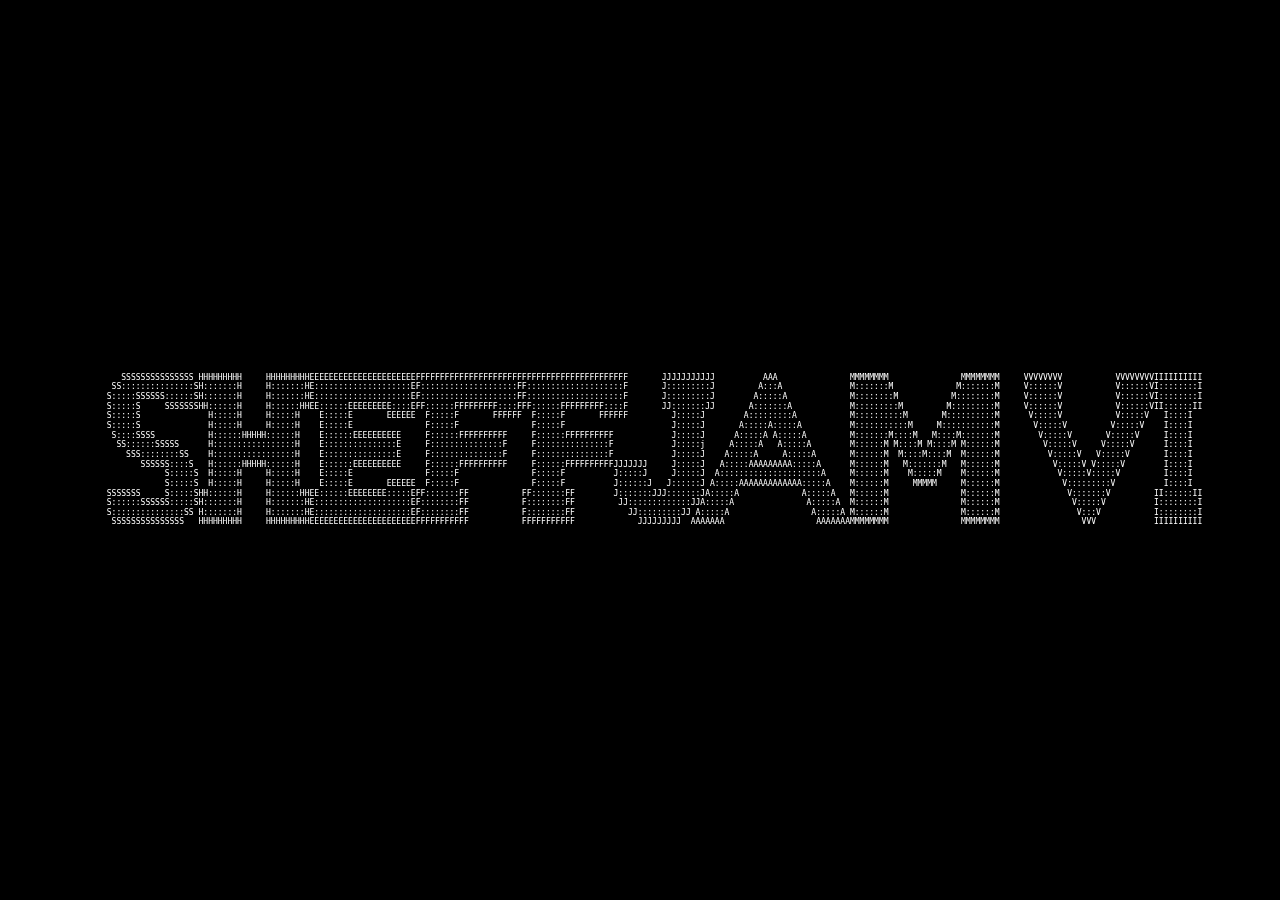
<file: index.html>
<!doctype html>
<html>
	<head>
		<meta charset="utf-8">
		<meta name="viewport" content="width=device-width, initial-scale=1.0, maximum-scale=1.0, user-scalable=no">

		<title>reveal.js</title>

		<link rel="stylesheet" href="css/reset.css">
		<link rel="stylesheet" href="css/reveal.css">
		<link rel="stylesheet" href="css/theme/black.css">

		<!-- Theme used for syntax highlighting of code -->
		<link rel="stylesheet" href="lib/css/monokai.css">

		<!-- Printing and PDF exports -->
		<script>
			var link = document.createElement( 'link' );
			link.rel = 'stylesheet';
			link.type = 'text/css';
			link.href = window.location.search.match( /print-pdf/gi ) ? 'css/print/pdf.css' : 'css/print/paper.css';
			document.getElementsByTagName( 'head' )[0].appendChild( link );
		</script>
	</head>
	<body>
		<div class="reveal">
			<div class="slides">
				<section data-background-iframe="./stars.html">
				<p>
				<pre>
   SSSSSSSSSSSSSSS HHHHHHHHH     HHHHHHHHHEEEEEEEEEEEEEEEEEEEEEEFFFFFFFFFFFFFFFFFFFFFFFFFFFFFFFFFFFFFFFFFFFF       JJJJJJJJJJJ          AAA               MMMMMMMM               MMMMMMMM     VVVVVVVV           VVVVVVVVIIIIIIIIII
 SS:::::::::::::::SH:::::::H     H:::::::HE::::::::::::::::::::EF::::::::::::::::::::FF::::::::::::::::::::F       J:::::::::J         A:::A              M:::::::M             M:::::::M     V::::::V           V::::::VI::::::::I
S:::::SSSSSS::::::SH:::::::H     H:::::::HE::::::::::::::::::::EF::::::::::::::::::::FF::::::::::::::::::::F       J:::::::::J        A:::::A             M::::::::M           M::::::::M     V::::::V           V::::::VI::::::::I
S:::::S     SSSSSSSHH::::::H     H::::::HHEE::::::EEEEEEEEE::::EFF::::::FFFFFFFFF::::FFF::::::FFFFFFFFF::::F       JJ:::::::JJ       A:::::::A            M:::::::::M         M:::::::::M     V::::::V           V::::::VII::::::II
S:::::S              H:::::H     H:::::H    E:::::E       EEEEEE  F:::::F       FFFFFF  F:::::F       FFFFFF         J:::::J        A:::::::::A           M::::::::::M       M::::::::::M      V:::::V           V:::::V   I::::I  
S:::::S              H:::::H     H:::::H    E:::::E               F:::::F               F:::::F                      J:::::J       A:::::A:::::A          M:::::::::::M     M:::::::::::M       V:::::V         V:::::V    I::::I  
 S::::SSSS           H::::::HHHHH::::::H    E::::::EEEEEEEEEE     F::::::FFFFFFFFFF     F::::::FFFFFFFFFF            J:::::J      A:::::A A:::::A         M:::::::M::::M   M::::M:::::::M        V:::::V       V:::::V     I::::I  
  SS::::::SSSSS      H:::::::::::::::::H    E:::::::::::::::E     F:::::::::::::::F     F:::::::::::::::F            J:::::j     A:::::A   A:::::A        M::::::M M::::M M::::M M::::::M         V:::::V     V:::::V      I::::I  
    SSS::::::::SS    H:::::::::::::::::H    E:::::::::::::::E     F:::::::::::::::F     F:::::::::::::::F            J:::::J    A:::::A     A:::::A       M::::::M  M::::M::::M  M::::::M          V:::::V   V:::::V       I::::I  
       SSSSSS::::S   H::::::HHHHH::::::H    E::::::EEEEEEEEEE     F::::::FFFFFFFFFF     F::::::FFFFFFFFFFJJJJJJJ     J:::::J   A:::::AAAAAAAAA:::::A      M::::::M   M:::::::M   M::::::M           V:::::V V:::::V        I::::I  
            S:::::S  H:::::H     H:::::H    E:::::E               F:::::F               F:::::F          J:::::J     J:::::J  A:::::::::::::::::::::A     M::::::M    M:::::M    M::::::M            V:::::V:::::V         I::::I  
            S:::::S  H:::::H     H:::::H    E:::::E       EEEEEE  F:::::F               F:::::F          J::::::J   J::::::J A:::::AAAAAAAAAAAAA:::::A    M::::::M     MMMMM     M::::::M             V:::::::::V          I::::I  
SSSSSSS     S:::::SHH::::::H     H::::::HHEE::::::EEEEEEEE:::::EFF:::::::FF           FF:::::::FF        J:::::::JJJ:::::::JA:::::A             A:::::A   M::::::M               M::::::M              V:::::::V         II::::::II
S::::::SSSSSS:::::SH:::::::H     H:::::::HE::::::::::::::::::::EF::::::::FF           F::::::::FF         JJ:::::::::::::JJA:::::A               A:::::A  M::::::M               M::::::M               V:::::V          I::::::::I
S:::::::::::::::SS H:::::::H     H:::::::HE::::::::::::::::::::EF::::::::FF           F::::::::FF           JJ:::::::::JJ A:::::A                 A:::::A M::::::M               M::::::M                V:::V           I::::::::I
 SSSSSSSSSSSSSSS   HHHHHHHHH     HHHHHHHHHEEEEEEEEEEEEEEEEEEEEEEFFFFFFFFFFF           FFFFFFFFFFF             JJJJJJJJJ  AAAAAAA                   AAAAAAAMMMMMMMM               MMMMMMMM                 VVV            IIIIIIIIII
</pre>
</p>

				</section>
				<section data-background-iframe="./stars.html">
				<p>There's <span id="days"></span> days, <span id="hours"></span> hours, <span id="minutes"></span> minutes and <span id="seconds"></span> remaining.</p>
				</section>
				
			</div>
		</div>

		<script src="js/reveal.js"></script>

		<script>
			// More info about config & dependencies:
			// - https://github.com/hakimel/reveal.js#configuration
			// - https://github.com/hakimel/reveal.js#dependencies
			Reveal.initialize({
				dependencies: [
					{ src: 'plugin/markdown/marked.js' },
					{ src: 'plugin/markdown/markdown.js' },
					{ src: 'plugin/notes/notes.js', async: true },
					{ src: 'plugin/highlight/highlight.js', async: true }
				]
			});
		</script>
	</body>
</html>
</file>
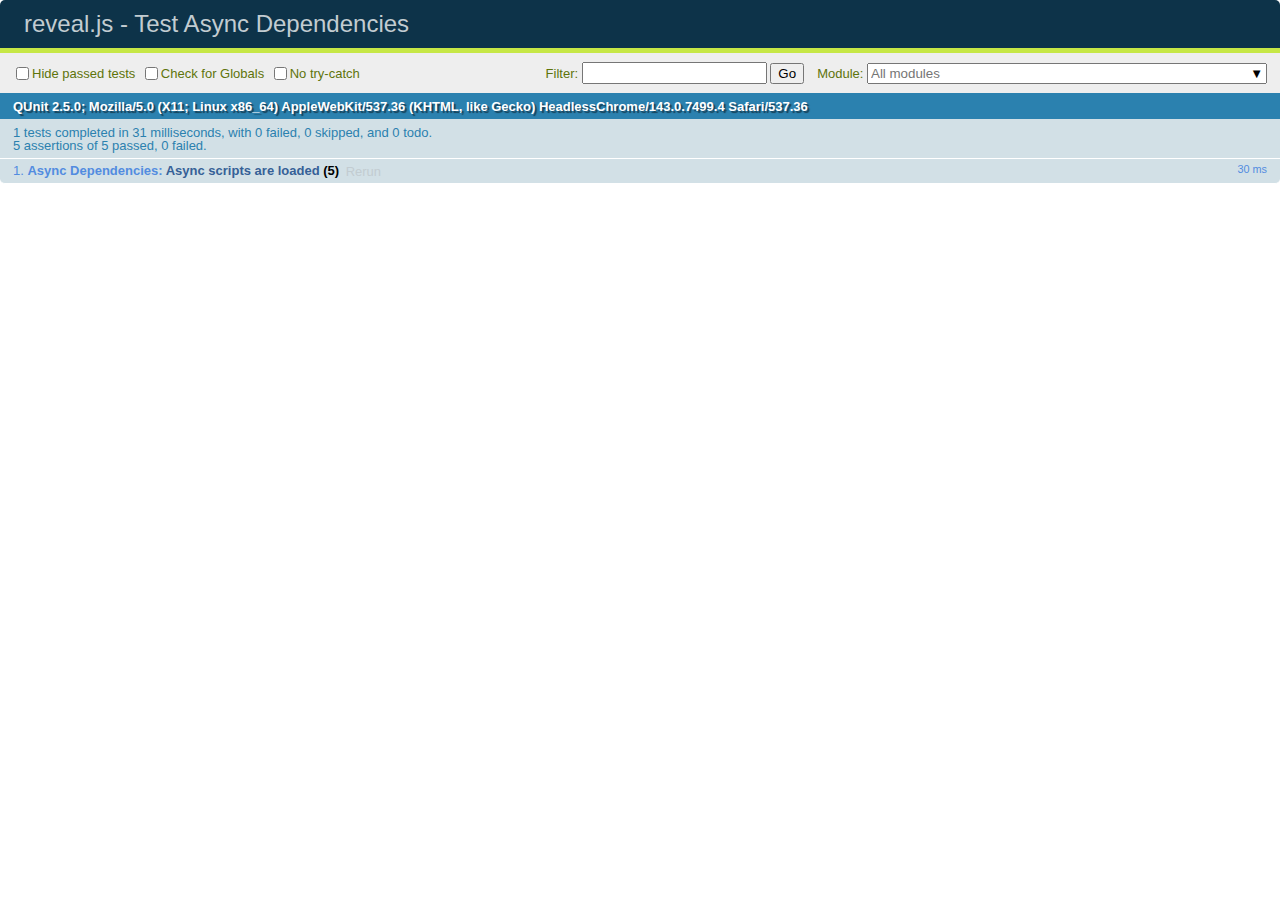
<file: test/test-dependencies-async.html>
<!doctype html>
<html lang="en">

	<head>
		<meta charset="utf-8">

		<title>reveal.js - Test Async Dependencies</title>

		<link rel="stylesheet" href="../css/reveal.css">
		<link rel="stylesheet" href="qunit-2.5.0.css">
	</head>

	<body style="overflow: auto;">

		<div id="qunit"></div>
		<div id="qunit-fixture"></div>

		<div class="reveal" style="display: none;">

			<div class="slides">

				<section>Slide content</section>

			</div>

		</div>

		<script src="../js/reveal.js"></script>
		<script src="qunit-2.5.0.js"></script>

		<script>
			var	externalScriptSequence = '';
			var scriptCount = 0;

			QUnit.config.autostart = false;
			QUnit.module( 'Async Dependencies' );

			QUnit.test( 'Async scripts are loaded', function( assert ) {
				assert.expect( 5 );
				var done = assert.async( 5 );

				function callback( event ) {
					if( externalScriptSequence.length === 1 ) {
						assert.ok( externalScriptSequence === 'A', 'first callback was sync script' );
						done();
					}
					else {
						assert.ok( true, 'async script loaded' );
						done();
					}

					if( externalScriptSequence.length === 4 ) {
						assert.ok( 	externalScriptSequence.indexOf( 'A' ) !== -1 &&
									externalScriptSequence.indexOf( 'B' ) !== -1 &&
									externalScriptSequence.indexOf( 'C' ) !== -1 &&
									externalScriptSequence.indexOf( 'D' ) !== -1, 'four unique scripts were loaded' );
						done();
					}

					scriptCount ++;
				}

				Reveal.initialize({
					dependencies: [
						{ src: 'assets/external-script-a.js', async: false, callback: callback },
						{ src: 'assets/external-script-b.js', async: true, callback: callback },
						{ src: 'assets/external-script-c.js', async: true, callback: callback },
						{ src: 'assets/external-script-d.js', async: true, callback: callback }
					]
				});
			});

			QUnit.start();

		</script>

	</body>
</html>
</file>
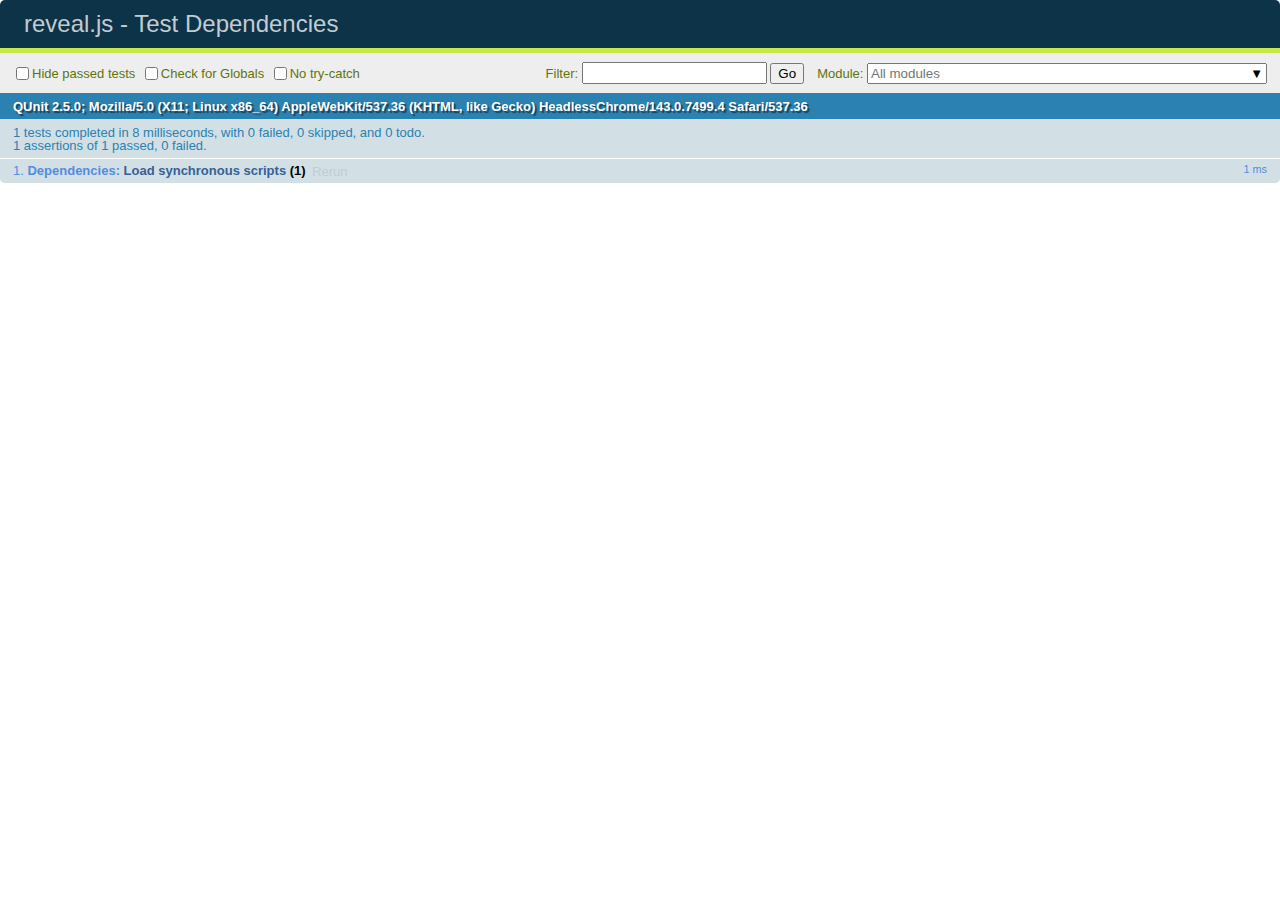
<file: test/test-dependencies.html>
<!doctype html>
<html lang="en">

	<head>
		<meta charset="utf-8">

		<title>reveal.js - Test Dependencies</title>

		<link rel="stylesheet" href="../css/reveal.css">
		<link rel="stylesheet" href="qunit-2.5.0.css">
	</head>

	<body style="overflow: auto;">

		<div id="qunit"></div>
		<div id="qunit-fixture"></div>

		<div class="reveal" style="display: none;">

			<div class="slides">

				<section>Slide content</section>

			</div>

		</div>

		<script src="../js/reveal.js"></script>
		<script src="qunit-2.5.0.js"></script>

		<script>
			window.externalScriptSequence = '';

			Reveal.addEventListener( 'ready', function() {

				QUnit.module( 'Dependencies' );

				QUnit.test( 'Load synchronous scripts', function( assert ) {
					assert.strictEqual( window.externalScriptSequence, 'ABC', 'Loaded and executed in order' );
				});

			} );

			Reveal.initialize({
				dependencies: [
					{ src: 'assets/external-script-a.js' },
					{ src: 'assets/external-script-b.js' },
					{ src: 'assets/external-script-c.js' }
				]
			});
		</script>

	</body>
</html>
</file>
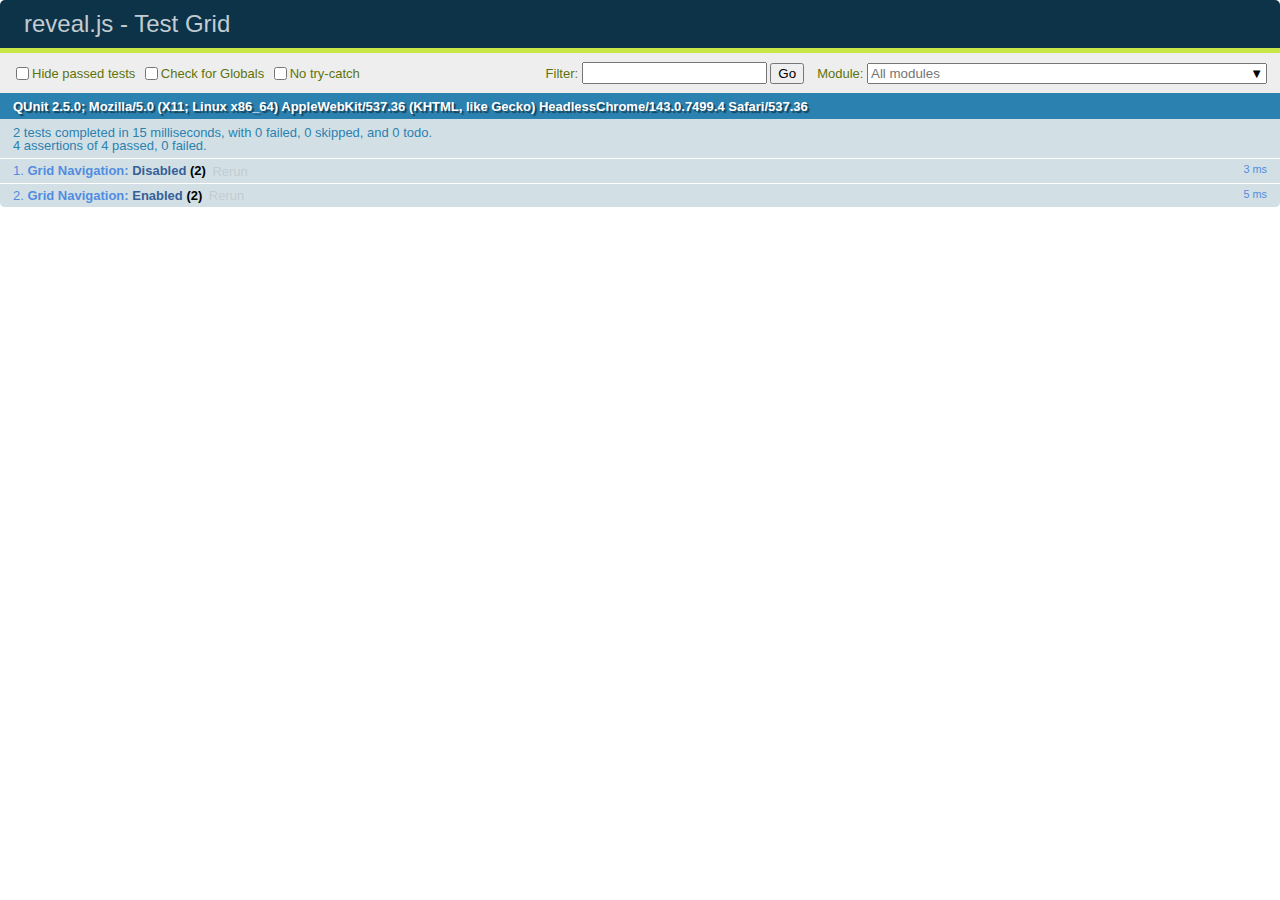
<file: test/test-grid-navigation.html>
<!doctype html>
<html lang="en">

	<head>
		<meta charset="utf-8">

		<title>reveal.js - Test Grid</title>

		<link rel="stylesheet" href="../css/reveal.css">
		<link rel="stylesheet" href="qunit-2.5.0.css">
	</head>

	<body style="overflow: auto;">

		<div id="qunit"></div>
		<div id="qunit-fixture"></div>

		<div class="reveal" style="display: none;">

			<div class="slides">

				<section>0</section>
				<section>
					<section>1.1</section>
					<section>1.2</section>
					<section>1.3</section>
					<section>1.4</section>
				</section>
				<section>
					<section>2.1</section>
					<section>2.2</section>
					<section>2.3</section>
					<section>2.4</section>
				</section>

			</div>

		</div>

		<script src="../js/reveal.js"></script>
		<script src="qunit-2.5.0.js"></script>

		<script>
			Reveal.addEventListener( 'ready', function() {

				QUnit.module( 'Grid Navigation' );

				QUnit.test( 'Disabled', function( assert ) {
					Reveal.right();
					Reveal.down();
					Reveal.down();
					assert.deepEqual( Reveal.getIndices(), { h: 1, v: 2, f: undefined }, 'Correct starting point' );
					Reveal.right();
					assert.deepEqual( Reveal.getIndices(), { h: 2, v: 0, f: undefined }, 'Moves to top when going to adjacent stack' );
				});

				QUnit.test( 'Enabled', function( assert ) {
					Reveal.configure({ navigationMode: 'grid' });
					Reveal.slide( 0, 0 );
					Reveal.right();
					Reveal.down();
					Reveal.down();
					assert.deepEqual( Reveal.getIndices(), { h: 1, v: 2, f: undefined }, 'Correct starting point' );
					Reveal.right();
					assert.deepEqual( Reveal.getIndices(), { h: 2, v: 2, f: undefined }, 'Remains at same vertical index when going to adjacent stack' );
				});

			} );

			Reveal.initialize();
		</script>

	</body>
</html>
</file>
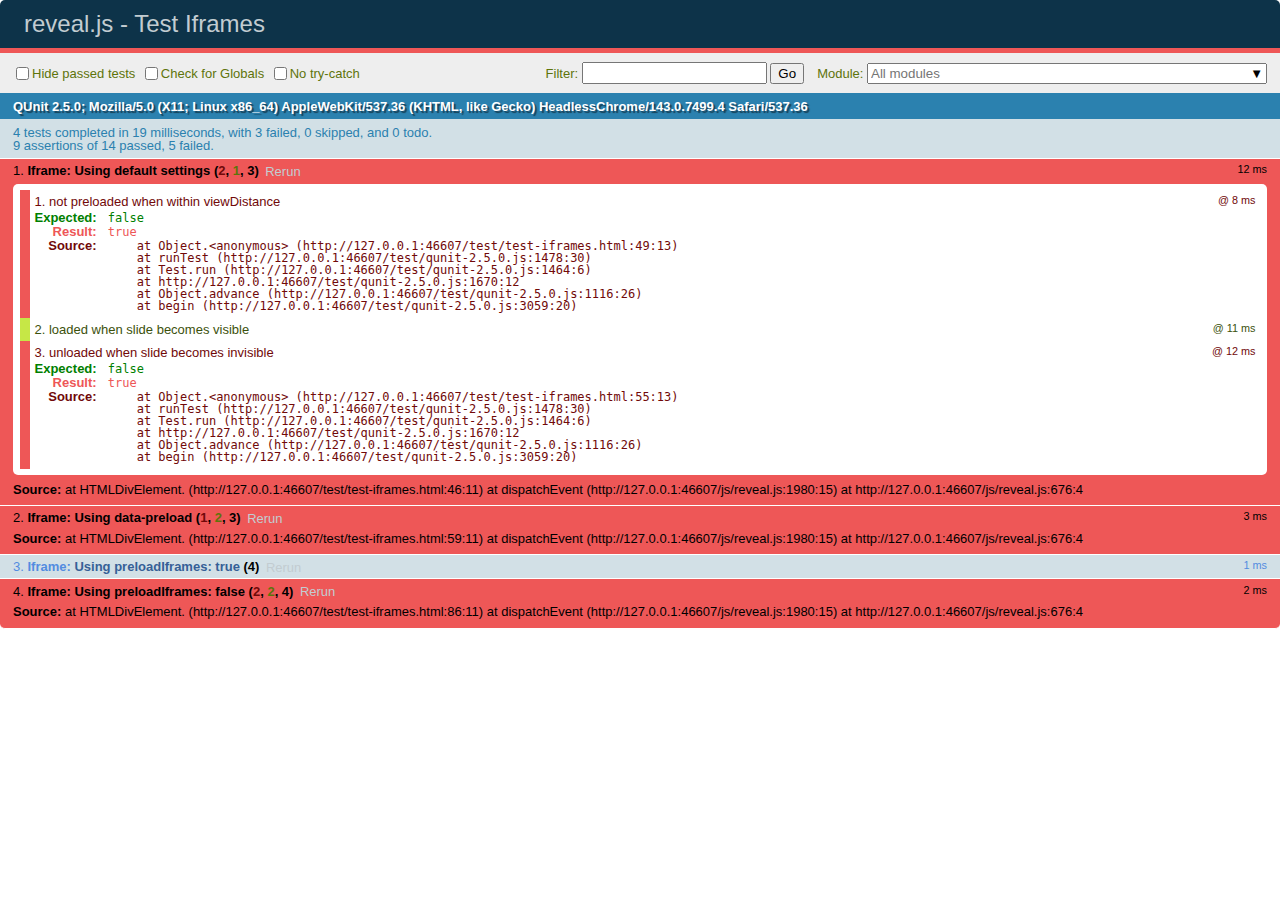
<file: test/test-iframes.html>
<!doctype html>
<html lang="en">

	<head>
		<meta charset="utf-8">

		<title>reveal.js - Test Iframes</title>

		<link rel="stylesheet" href="../css/reveal.css">
		<link rel="stylesheet" href="qunit-2.5.0.css">
	</head>

	<body style="overflow: auto;">

		<div id="qunit"></div>
		<div id="qunit-fixture"></div>

		<div class="reveal" style="display: none;">

			<div class="slides">

				<section>1</section>
				<section>2</section>
				<section>
					<iframe class="default-iframe" data-src="#"></iframe>
					<iframe class="preload-iframe" data-src="#" data-preload></iframe>
				</section>

			</div>

		</div>

		<script src="../js/reveal.js"></script>
		<script src="qunit-2.5.0.js"></script>

		<script>


			Reveal.addEventListener( 'ready', function() {

				var defaultIframe = document.querySelector( '.default-iframe' ),
					preloadIframe = document.querySelector( '.preload-iframe' );

				QUnit.module( 'Iframe' );

				QUnit.test( 'Using default settings', function( assert ) {

					Reveal.slide(1);
					assert.strictEqual( defaultIframe.hasAttribute( 'src' ), false, 'not preloaded when within viewDistance' );

					Reveal.slide(2);
					assert.strictEqual( defaultIframe.hasAttribute( 'src' ), true, 'loaded when slide becomes visible' );

					Reveal.slide(1);
					assert.strictEqual( defaultIframe.hasAttribute( 'src' ), false, 'unloaded when slide becomes invisible' );

				});

				QUnit.test( 'Using data-preload', function( assert ) {

					Reveal.slide(1);
					assert.strictEqual( preloadIframe.hasAttribute( 'src' ), true, 'preloaded within viewDistance' );

					Reveal.slide(2);
					assert.strictEqual( preloadIframe.hasAttribute( 'src' ), true, 'loaded when slide becoems visible' );

					Reveal.slide(0);
					assert.strictEqual( preloadIframe.hasAttribute( 'src' ), false, 'unloads outside of viewDistance' );

				});

				QUnit.test( 'Using preloadIframes: true', function( assert ) {

					Reveal.configure({ preloadIframes: true });

					Reveal.slide(1);
					assert.strictEqual( defaultIframe.hasAttribute( 'src' ), true, 'preloaded within viewDistance' );
					assert.strictEqual( preloadIframe.hasAttribute( 'src' ), true, 'preloaded within viewDistance' );

					Reveal.slide(2);
					assert.strictEqual( defaultIframe.hasAttribute( 'src' ), true, 'loaded when slide becomes visible' );
					assert.strictEqual( preloadIframe.hasAttribute( 'src' ), true, 'loaded when slide becomes visible' );

				});

				QUnit.test( 'Using preloadIframes: false', function( assert ) {

					Reveal.configure({ preloadIframes: false });

					Reveal.slide(0);
					assert.strictEqual( defaultIframe.hasAttribute( 'src' ), false, 'not preloaded within viewDistance' );
					assert.strictEqual( preloadIframe.hasAttribute( 'src' ), false, 'not preloaded within viewDistance' );

					Reveal.slide(2);
					assert.strictEqual( defaultIframe.hasAttribute( 'src' ), true, 'loaded when slide becomes visible' );
					assert.strictEqual( preloadIframe.hasAttribute( 'src' ), true, 'loaded when slide becomes visible' );

				});

			} );

			Reveal.initialize({
				viewDistance: 2
			});
		</script>

	</body>
</html>
</file>
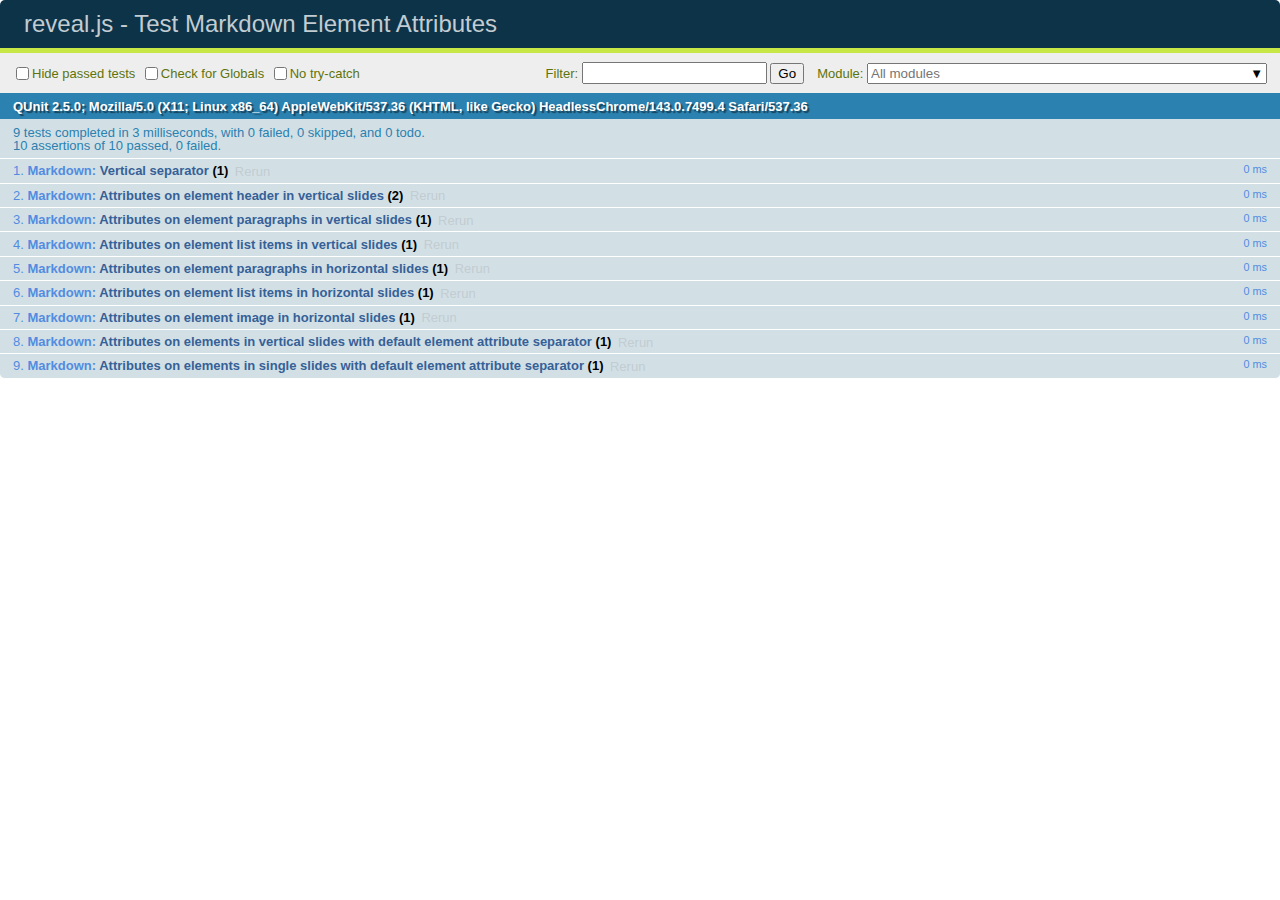
<file: test/test-markdown-element-attributes.html>
<!doctype html>
<html lang="en">

	<head>
		<meta charset="utf-8">

		<title>reveal.js - Test Markdown Element Attributes</title>

		<link rel="stylesheet" href="../css/reveal.css">
		<link rel="stylesheet" href="qunit-2.5.0.css">
	</head>

	<body style="overflow: auto;">

		<div id="qunit"></div>
		<div id="qunit-fixture"></div>

		<div class="reveal" style="display: none;">

			<div class="slides">

				<!-- <section data-markdown="example.md" data-separator="^\n\n\n" data-separator-vertical="^\n\n"></section> -->

				<!-- Slides are separated by newline + three dashes + newline, vertical slides identical but two dashes -->
				<section data-markdown data-separator="^\n---\n$" data-separator-vertical="^\n--\n$" data-element-attributes="{_\s*?([^}]+?)}">>
					<script type="text/template">
						## Slide 1.1
						<!-- {_class="fragment fade-out" data-fragment-index="1"} -->

						--

						## Slide 1.2
						<!-- {_class="fragment shrink"} -->

						Paragraph 1
						<!-- {_class="fragment grow"} -->

						Paragraph 2
						<!-- {_class="fragment grow"} -->

						- list item 1 <!-- {_class="fragment grow"} -->
						- list item 2 <!-- {_class="fragment grow"} -->
						- list item 3 <!-- {_class="fragment grow"} -->


						---

						## Slide 2


						Paragraph 1.2  
						multi-line <!-- {_class="fragment highlight-red"} -->

						Paragraph 2.2 <!-- {_class="fragment highlight-red"} -->

						Paragraph 2.3 <!-- {_class="fragment highlight-red"} -->

						Paragraph 2.4 <!-- {_class="fragment highlight-red"} -->

						- list item 1 <!-- {_class="fragment highlight-green"} -->
						- list item 2<!-- {_class="fragment highlight-green"} -->
						- list item 3<!-- {_class="fragment highlight-green"} -->
						- list item 4
						<!-- {_class="fragment highlight-green"} -->
						- list item 5<!-- {_class="fragment highlight-green"} -->

						Test

						![Example Picture](examples/assets/image2.png) <!-- {_class="reveal stretch"} -->

					</script>
				</section>



				<section 	data-markdown data-separator="^\n\n\n"
									data-separator-vertical="^\n\n"
									data-separator-notes="^Note:"
									data-charset="utf-8">
					<script type="text/template">
						# Test attributes in Markdown with default separator
						## Slide 1 Def <!-- .element: class="fragment highlight-red" data-fragment-index="1" -->


						## Slide 2 Def
						<!-- .element: class="fragment highlight-red" -->

					</script>
				</section>

				<section data-markdown>
				  <script type="text/template">
					## Hello world
					A paragraph
					<!-- .element: class="fragment highlight-blue" -->
				  </script>
				</section>

				<section data-markdown>
				  <script type="text/template">
					## Hello world

					Multiple  
					Line
					<!-- .element: class="fragment highlight-blue" -->
				  </script>
				</section>

				<section data-markdown>
				  <script type="text/template">
					## Hello world

					Test<!-- .element: class="fragment highlight-blue" -->

					More Test
				  </script>
				</section>


			</div>

		</div>

		<script src="../js/reveal.js"></script>
		<script src="../plugin/markdown/marked.js"></script>
		<script src="../plugin/markdown/markdown.js"></script>
		<script src="qunit-2.5.0.js"></script>

		<script src="test-markdown-element-attributes.js"></script>

	</body>
</html>
</file>
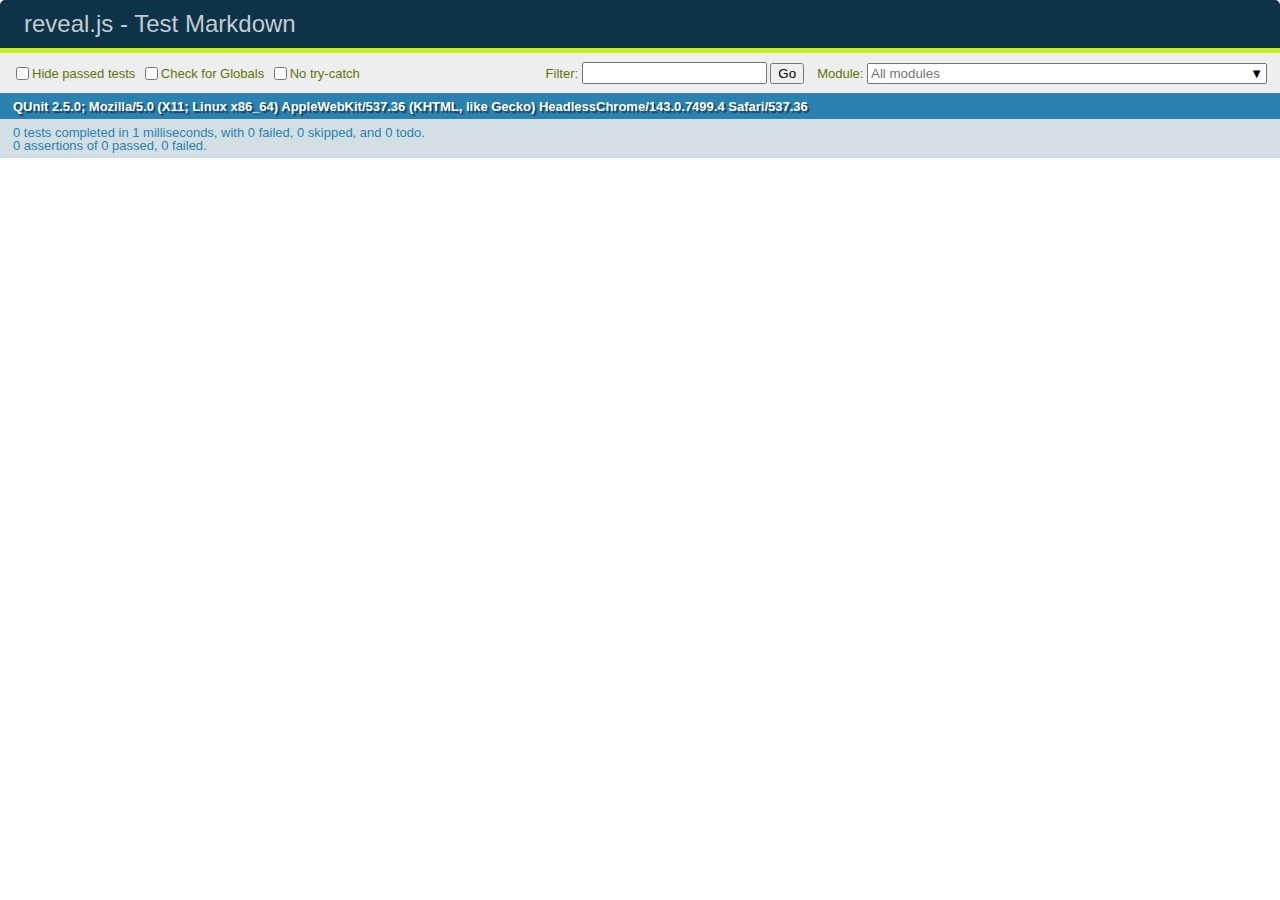
<file: test/test-markdown-external.html>
<!doctype html>
<html lang="en">

	<head>
		<meta charset="utf-8">

		<title>reveal.js - Test Markdown</title>

		<link rel="stylesheet" href="../css/reveal.css">
		<link rel="stylesheet" href="qunit-2.5.0.css">
	</head>

	<body style="overflow: auto;">

		<div id="qunit"></div>
		<div id="qunit-fixture"></div>

		<div class="reveal" style="display: none;">

			<div class="slides">
				<!-- <section data-markdown="simple.md" data-separator="^\r?\n\r?\n\r?\n" data-separator-vertical="^\r?\n\r?\n"></section> -->
			</div>

		</div>

		<script src="../js/reveal.js"></script>
		<script src="../plugin/highlight/highlight.js"></script>
		<script src="../plugin/markdown/marked.js"></script>
		<script src="../plugin/markdown/markdown.js"></script>
		<script src="qunit-2.5.0.js"></script>

		<!-- <script src="test-markdown-external.js"></script> -->

		<!-- Test disabled 28/2/2019 by Hakim – Markdown plugin needs to be updated to load extenal files asycnhronously -->

	</body>
</html>
</file>
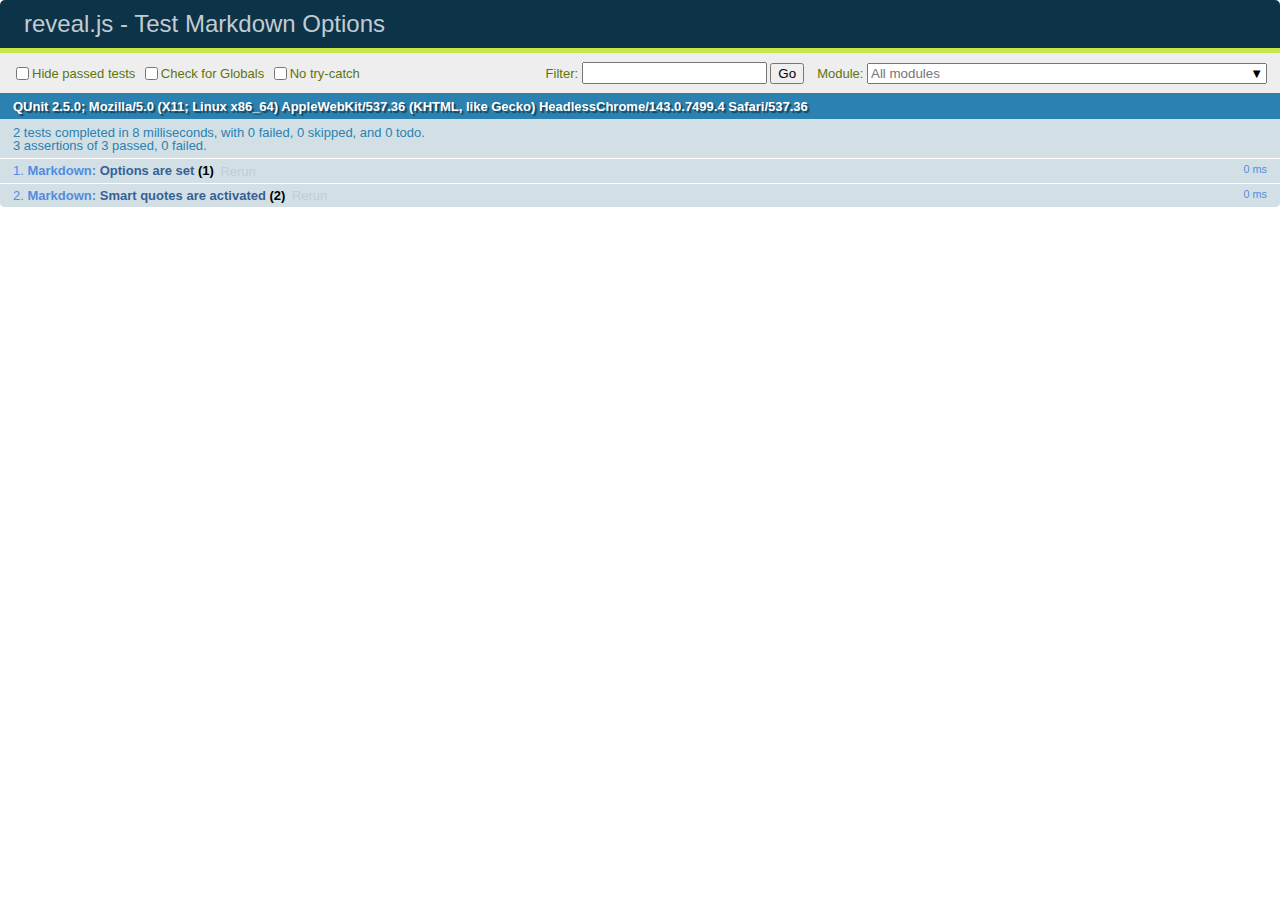
<file: test/test-markdown-options.html>
<!doctype html>
<html lang="en">

	<head>
		<meta charset="utf-8">

		<title>reveal.js - Test Markdown Options</title>

		<link rel="stylesheet" href="../css/reveal.css">
		<link rel="stylesheet" href="qunit-2.5.0.css">
	</head>

	<body style="overflow: auto;">

		<div id="qunit"></div>
		<div id="qunit-fixture"></div>

		<div class="reveal" style="display: none;">

			<div class="slides">

				<section data-markdown>
					<script type="text/template">
						## Testing Markdown Options

						This "slide" should contain 'smart' quotes.
					</script>
				</section>

			</div>

		</div>

		<script src="../js/reveal.js"></script>
		<script src="qunit-2.5.0.js"></script>

		<script src="test-markdown-options.js"></script>

	</body>
</html>
</file>
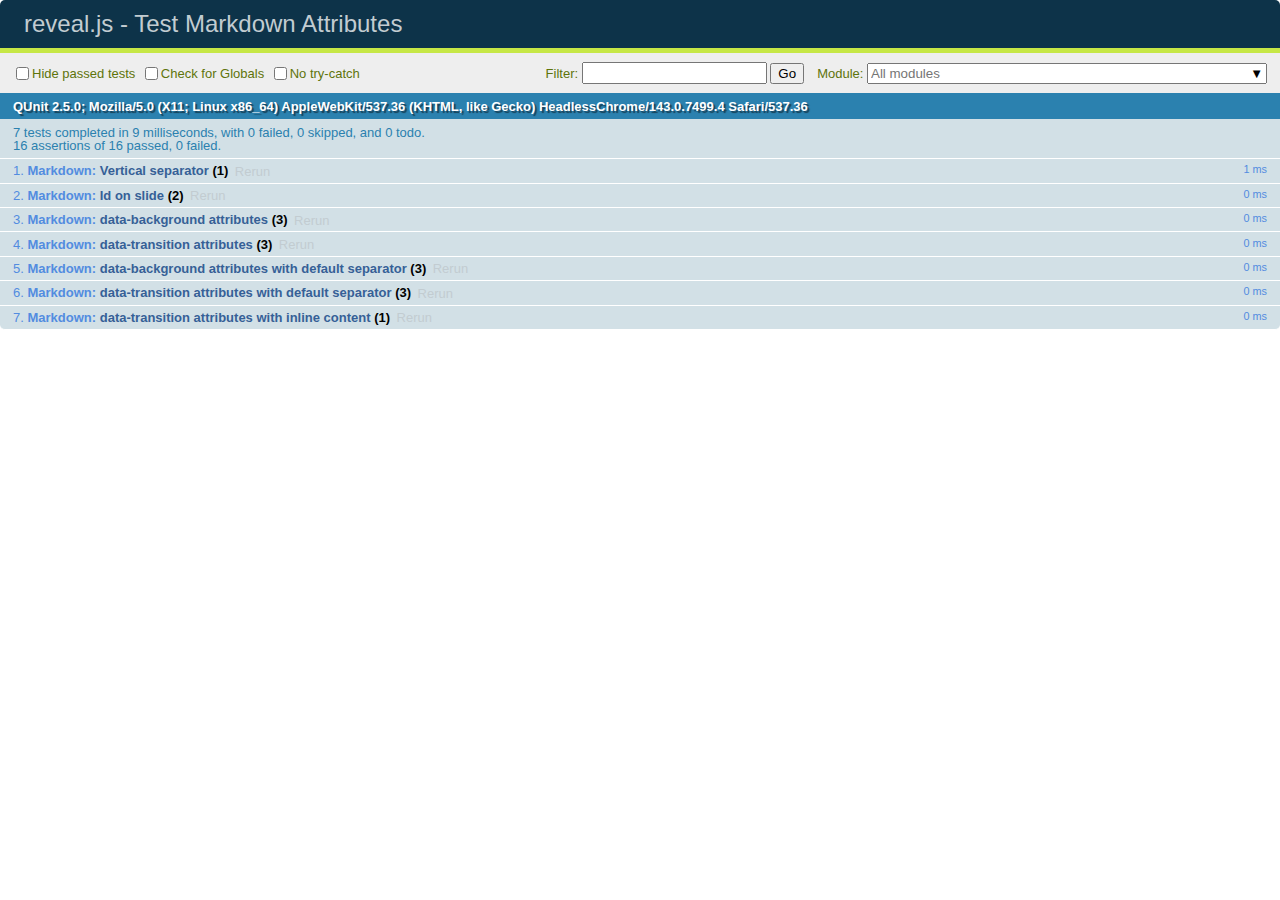
<file: test/test-markdown-slide-attributes.html>
<!doctype html>
<html lang="en">

	<head>
		<meta charset="utf-8">

		<title>reveal.js - Test Markdown Attributes</title>

		<link rel="stylesheet" href="../css/reveal.css">
		<link rel="stylesheet" href="qunit-2.5.0.css">
	</head>

	<body style="overflow: auto;">

		<div id="qunit"></div>
		<div id="qunit-fixture"></div>

		<div class="reveal" style="display: none;">

			<div class="slides">

				<!-- <section data-markdown="example.md" data-separator="^\n\n\n" data-separator-vertical="^\n\n"></section> -->

				<!-- Slides are separated by three lines, vertical slides by two lines, attributes are one any line starting with (spaces and) two dashes -->
				<section 	data-markdown data-separator="^\n\n\n"
									data-separator-vertical="^\n\n"
									data-separator-notes="^Note:"
									data-attributes="--\s(.*?)$"
									data-charset="utf-8">
					<script type="text/template">
						# Test attributes in Markdown
						## Slide 1



						## Slide 2
						<!-- -- id="slide2" data-transition="zoom" data-background="#A0C66B" -->


						## Slide 2.1
						<!-- -- data-background="#ff0000" data-transition="fade" -->


						## Slide 2.2
						[Link to Slide2](#/slide2)



						## Slide 3
						<!-- -- data-transition="zoom" data-background="#C6916B" -->



						## Slide 4
					</script>
				</section>

				<section 	data-markdown data-separator="^\n\n\n"
									data-separator-vertical="^\n\n"
									data-separator-notes="^Note:"
									data-charset="utf-8">
					<script type="text/template">
						# Test attributes in Markdown with default separator
						## Slide 1 Def



						## Slide 2 Def
						<!-- .slide: id="slide2def" data-transition="concave" data-background="#A7C66B" -->


						## Slide 2.1 Def
						<!-- .slide: data-background="#f70000" data-transition="page" -->


						## Slide 2.2 Def
						[Link to Slide2](#/slide2def)



						## Slide 3 Def
						<!-- .slide: data-transition="concave" data-background="#C7916B" -->



						## Slide 4
					</script>
				</section>

				<section data-markdown>
					<script type="text/template">
						<!-- .slide: data-background="#ff0000" -->
						## Hello world
					</script>
				</section>

				<section data-markdown>
					<script type="text/template">
						## Hello world
						<!-- .slide: data-background="#ff0000" -->
					</script>
				</section>

				<section data-markdown>
					<script type="text/template">
						## Hello world

						Test
						<!-- .slide: data-background="#ff0000" -->

						More Test
					</script>
				</section>

			</div>

		</div>

		<script src="../js/reveal.js"></script>
		<script src="../plugin/markdown/marked.js"></script>
		<script src="../plugin/markdown/markdown.js"></script>
		<script src="qunit-2.5.0.js"></script>

		<script src="test-markdown-slide-attributes.js"></script>

	</body>
</html>
</file>
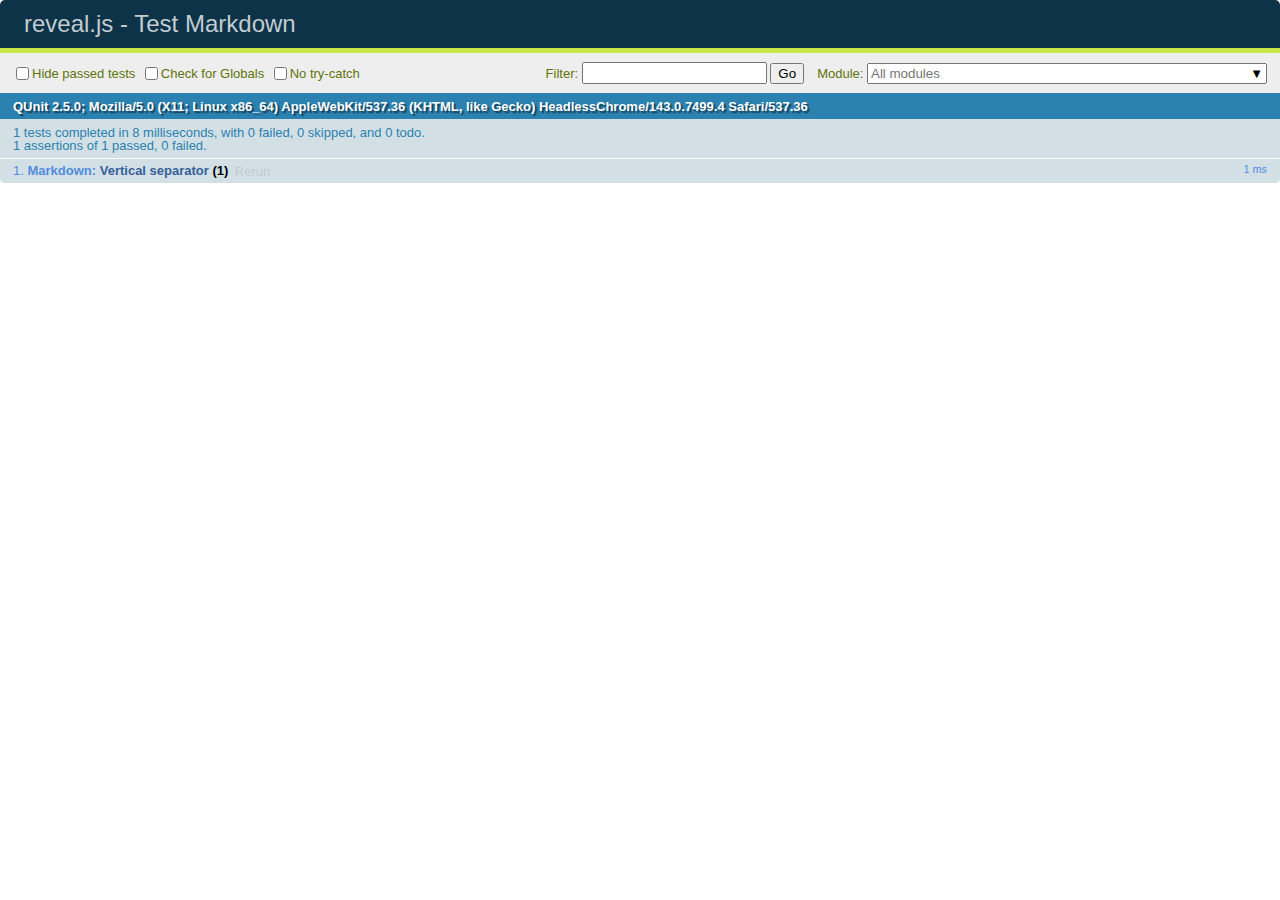
<file: test/test-markdown.html>
<!doctype html>
<html lang="en">

	<head>
		<meta charset="utf-8">

		<title>reveal.js - Test Markdown</title>

		<link rel="stylesheet" href="../css/reveal.css">
		<link rel="stylesheet" href="qunit-2.5.0.css">
	</head>

	<body style="overflow: auto;">

		<div id="qunit"></div>
		<div id="qunit-fixture"></div>

		<div class="reveal" style="display: none;">

			<div class="slides">

				<!-- <section data-markdown="example.md" data-separator="^\n\n\n" data-separator-vertical="^\n\n"></section> -->

				<!-- Slides are separated by newline + three dashes + newline, vertical slides identical but two dashes -->
				<section data-markdown data-separator="^\n---\n$" data-separator-vertical="^\n--\n$">
					<script type="text/template">
						## Slide 1.1

						--

						## Slide 1.2

						---

						## Slide 2
					</script>
				</section>

			</div>

		</div>

		<script src="../js/reveal.js"></script>
		<script src="../plugin/markdown/marked.js"></script>
		<script src="../plugin/markdown/markdown.js"></script>
		<script src="qunit-2.5.0.js"></script>

		<script src="test-markdown.js"></script>

	</body>
</html>
</file>
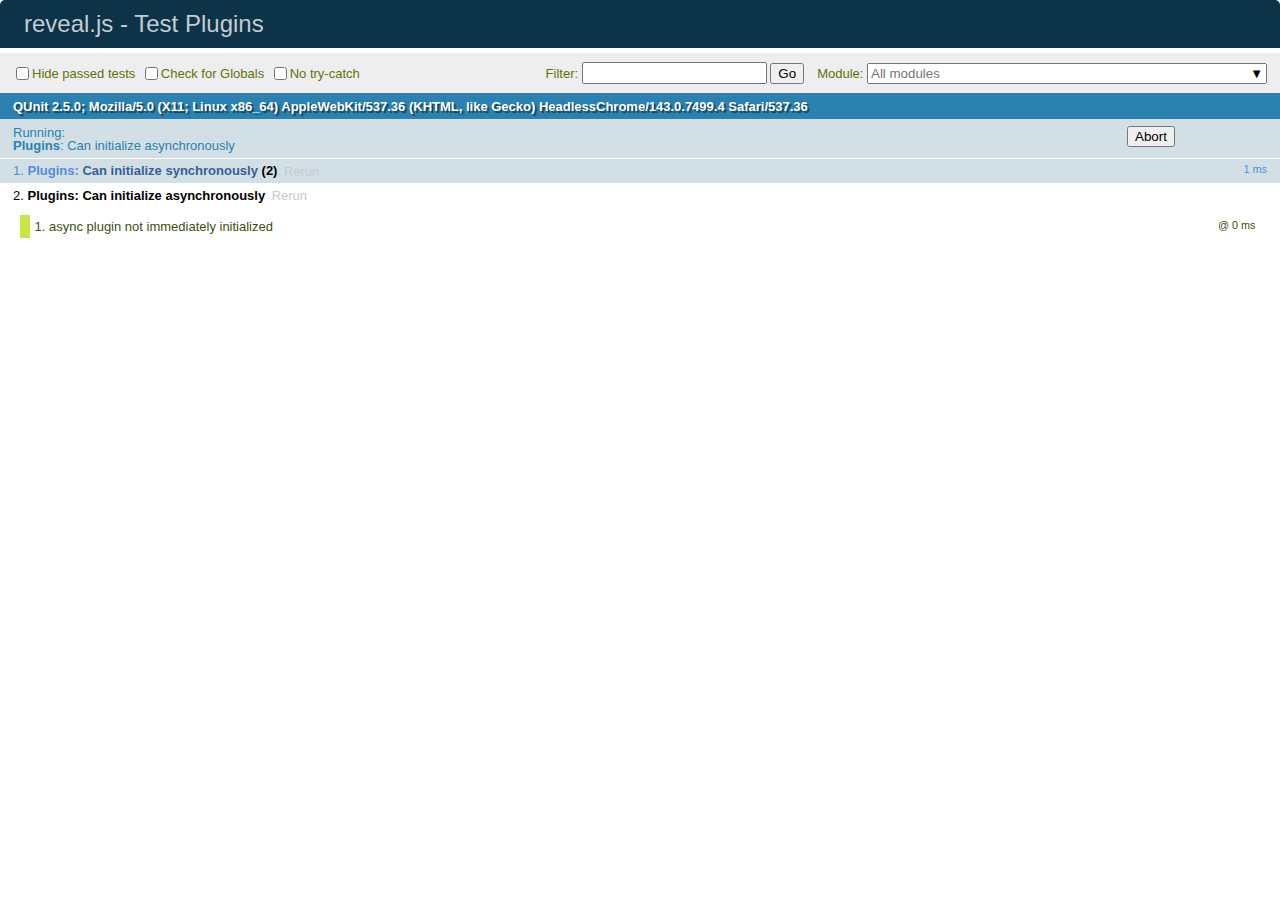
<file: test/test-plugins.html>
<!doctype html>
<html lang="en">

	<head>
		<meta charset="utf-8">

		<title>reveal.js - Test Plugins</title>

		<link rel="stylesheet" href="../css/reveal.css">
		<link rel="stylesheet" href="qunit-2.5.0.css">
	</head>

	<body style="overflow: auto;">

		<div id="qunit"></div>
		<div id="qunit-fixture"></div>

		<div class="reveal" style="display: none;">

			<div class="slides">

				<section>Slide content</section>

			</div>

		</div>

		<script src="../js/reveal.js"></script>
		<script src="qunit-2.5.0.js"></script>

		<script>

			QUnit.module( 'Plugins' );

			var initCounter = { PluginB: 0, PluginC: 0, PluginD: 0 };

			// Plugin with no init method
			var PluginA = {};

			// Plugin with init method
			var PluginB = { init: function() {
				initCounter['PluginB'] += 1;
			} };

			// Async plugin with init method
			var PluginC = { init: function() {
				return new Promise(function( resolve ) {
					setTimeout( () => {
						initCounter['PluginC'] += 1;
						resolve();
					}, 1000 );
				});
			} };

			// Plugin initialized after reveal.js is ready
			var PluginD = { init: function() {
				initCounter['PluginD'] += 1;
			} };

			var PluginE = {};

			Reveal.registerPlugin( 'PluginA', PluginA );
			Reveal.registerPlugin( 'PluginB', PluginB );
			Reveal.registerPlugin( 'PluginC', PluginC );

			Reveal.initialize();

			QUnit.test( 'Can initialize synchronously', function( assert ) {
				assert.strictEqual( initCounter['PluginB'], 1 );

				Reveal.registerPlugin( 'PluginB', PluginB );

				assert.strictEqual( initCounter['PluginB'], 1, 'prevents duplicate registration' );
			});

			QUnit.test( 'Can initialize asynchronously', function( assert ) {
				assert.expect( 3 );
				var done = assert.async( 2 );

				assert.strictEqual( initCounter['PluginC'], 0, 'async plugin not immediately initialized' );

				Reveal.addEventListener( 'ready', function() {
					assert.strictEqual( initCounter['PluginC'], 1, 'finsihed initializing when reveal.js dispatches "ready"' );
					done();

					Reveal.registerPlugin( 'PluginD', PluginD );
					assert.strictEqual( initCounter['PluginD'], 1, 'plugin registered after reveal.js is ready still initiailizes' );
					done();
				});
			} );

			QUnit.test( 'Can check if plugin is registered', function( assert ) {
				assert.strictEqual( Reveal.hasPlugin( 'PluginA' ), true );
				assert.strictEqual( Reveal.hasPlugin( 'PluginE' ), false );
				Reveal.registerPlugin( 'PluginE', PluginE );
				assert.strictEqual( Reveal.hasPlugin( 'PluginE' ), true );
			} );

			QUnit.test( 'Can retrieve plugin instance', function( assert ) {
				assert.strictEqual( Reveal.getPlugin( 'PluginB' ), PluginB );
			} );
		</script>

	</body>
</html>
</file>
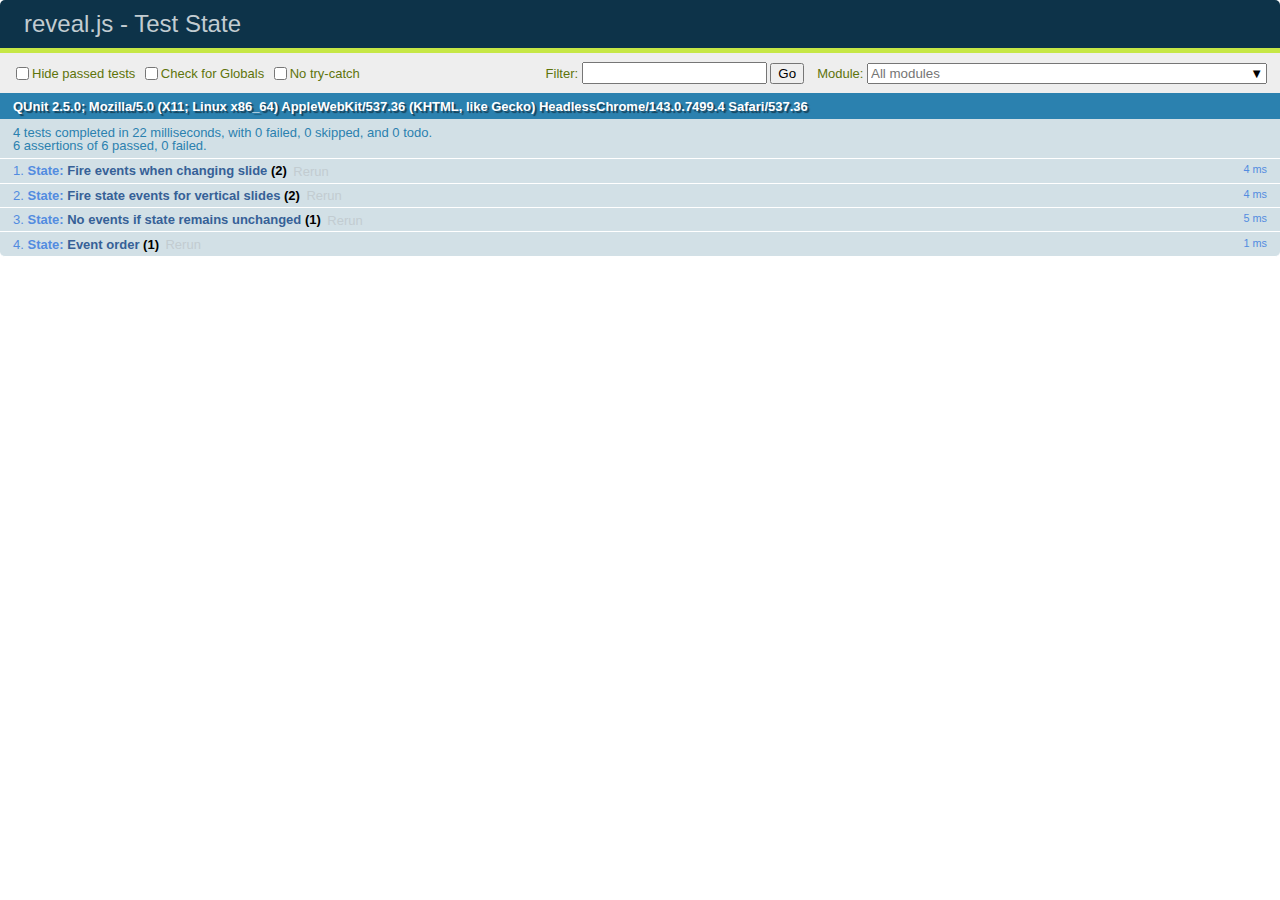
<file: test/test-state.html>
<!doctype html>
<html lang="en">

	<head>
		<meta charset="utf-8">

		<title>reveal.js - Test State</title>

		<link rel="stylesheet" href="../css/reveal.css">
		<link rel="stylesheet" href="qunit-2.5.0.css">
	</head>

	<body style="overflow: auto;">

		<div id="qunit"></div>
		<div id="qunit-fixture"></div>

		<div class="reveal" style="display: none;">

			<div class="slides">

				<section>No state</section>
				<section id="slide2" data-state="state1">State 1</section>
				<section data-state="state1">State 1</section>
				<section data-state="state2">State 2</section>
				<section>
					<section>No state</section>
					<section data-state="state1">State 1</section>
					<section data-state="state3">State 3</section>
					<section>No state</section>
				</section>
				<section>No state</section>

			</div>

		</div>

		<script src="../js/reveal.js"></script>
		<script src="qunit-2.5.0.js"></script>

		<script>


			Reveal.addEventListener( 'ready', function() {

				QUnit.module( 'State' );

				QUnit.test( 'Fire events when changing slide', function( assert ) {
					assert.expect( 2 );
					var state1 = assert.async();
					var state2 = assert.async();

					var _onState1 = function( event ) {
						assert.ok( true, 'state1 fired' );
						state1();
					}

					var _onState2 = function( event ) {
						assert.ok( true, 'state2 fired' );
						state2();
					}

					Reveal.addEventListener( 'state1', _onState1 );
					Reveal.addEventListener( 'state2', _onState2 );

					Reveal.slide( 1 );
					Reveal.slide( 3 );

					Reveal.removeEventListener( 'state1', _onState1 );
					Reveal.removeEventListener( 'state2', _onState2 );
				});

				QUnit.test( 'Fire state events for vertical slides', function( assert ) {
					assert.expect( 2 );
					var done = assert.async( 2 );

					var _onState1 = function( event ) {
						assert.ok( true, 'state1 fired' );
						done();
					}

					var _onState3 = function( event ) {
						assert.ok( true, 'state3 fired' );
						done();
					}

					Reveal.addEventListener( 'state1', _onState1 );
					Reveal.addEventListener( 'state3', _onState3 );

					Reveal.slide( 0 );
					Reveal.slide( 4, 1 );
					Reveal.slide( 4, 2 );

					Reveal.removeEventListener( 'state1', _onState1 );
					Reveal.removeEventListener( 'state3', _onState3 );
				});

				QUnit.test( 'No events if state remains unchanged', function( assert ) {
					var stateChanges = 0;

					var _onEvent = function( event ) {
						stateChanges += 1;
					}

					Reveal.addEventListener( 'state1', _onEvent );

					Reveal.slide( 0 );      // no state
					Reveal.slide( 1 );      // state1
					Reveal.slide( 2 );      // state1
					Reveal.prev();          // state1
					Reveal.next();          // state1
					Reveal.slide( 4, 1 );   // state1
					Reveal.slide( 0 );      // no state

					Reveal.removeEventListener( 'state1', _onEvent );

					assert.strictEqual( stateChanges, 1, 'no event was fired when going to slide with same state' );
				});

				QUnit.test( 'Event order', function( assert ) {
					var _onEvent = function( event ) {
						assert.ok( Reveal.getCurrentSlide() == document.querySelector( '#slide2' ), 'correct current slide immediately after state event' );
					}

					Reveal.addEventListener( 'state1', _onEvent );

					Reveal.slide( 0 );
					Reveal.slide( 1 );

					Reveal.removeEventListener( 'state1', _onEvent );
				});

			} );

			Reveal.initialize();
		</script>

	</body>
</html>
</file>
<file: css/theme/black.css>
/**
 * Black theme for reveal.js. This is the opposite of the 'white' theme.
 *
 * By Hakim El Hattab, http://hakim.se
 */
@import url(../../lib/font/source-sans-pro/source-sans-pro.css);
section.has-light-background, section.has-light-background h1, section.has-light-background h2, section.has-light-background h3, section.has-light-background h4, section.has-light-background h5, section.has-light-background h6 {
  color: #222; }

/*********************************************
 * GLOBAL STYLES
 *********************************************/
body {
  background: #191919;
  background-color: #191919; }

.reveal {
  font-family: "Source Sans Pro", Helvetica, sans-serif;
  font-size: 42px;
  font-weight: normal;
  color: #fff; }

::selection {
  color: #fff;
  background: #bee4fd;
  text-shadow: none; }

::-moz-selection {
  color: #fff;
  background: #bee4fd;
  text-shadow: none; }

.reveal .slides section,
.reveal .slides section > section {
  line-height: 1.3;
  font-weight: inherit; }

/*********************************************
 * HEADERS
 *********************************************/
.reveal h1,
.reveal h2,
.reveal h3,
.reveal h4,
.reveal h5,
.reveal h6 {
  margin: 0 0 20px 0;
  color: #fff;
  font-family: "Source Sans Pro", Helvetica, sans-serif;
  font-weight: 600;
  line-height: 1.2;
  letter-spacing: normal;
  text-transform: uppercase;
  text-shadow: none;
  word-wrap: break-word; }

.reveal h1 {
  font-size: 2.5em; }

.reveal h2 {
  font-size: 1.6em; }

.reveal h3 {
  font-size: 1.3em; }

.reveal h4 {
  font-size: 1em; }

.reveal h1 {
  text-shadow: none; }

/*********************************************
 * OTHER
 *********************************************/
.reveal p {
  margin: 20px 0;
  line-height: 1.3; }

/* Ensure certain elements are never larger than the slide itself */
.reveal img,
.reveal video,
.reveal iframe {
  max-width: 95%;
  max-height: 95%; }

.reveal strong,
.reveal b {
  font-weight: bold; }

.reveal em {
  font-style: italic; }

.reveal ol,
.reveal dl,
.reveal ul {
  display: inline-block;
  text-align: left;
  margin: 0 0 0 1em; }

.reveal ol {
  list-style-type: decimal; }

.reveal ul {
  list-style-type: disc; }

.reveal ul ul {
  list-style-type: square; }

.reveal ul ul ul {
  list-style-type: circle; }

.reveal ul ul,
.reveal ul ol,
.reveal ol ol,
.reveal ol ul {
  display: block;
  margin-left: 40px; }

.reveal dt {
  font-weight: bold; }

.reveal dd {
  margin-left: 40px; }

.reveal blockquote {
  display: block;
  position: relative;
  width: 70%;
  margin: 20px auto;
  padding: 5px;
  font-style: italic;
  background: rgba(255, 255, 255, 0.05);
  box-shadow: 0px 0px 2px rgba(0, 0, 0, 0.2); }

.reveal blockquote p:first-child,
.reveal blockquote p:last-child {
  display: inline-block; }

.reveal q {
  font-style: italic; }

.reveal pre {
  display: block;
  position: relative;
  width: 90%;
  margin: 20px auto;
  text-align: left;
  font-size: 0.55em;
  font-family: monospace;
  line-height: 1.2em;
  word-wrap: break-word;
  box-shadow: 0px 5px 15px rgba(0, 0, 0, 0.15); }

.reveal code {
  font-family: monospace;
  text-transform: none; }

.reveal pre code {
  display: block;
  padding: 5px;
  overflow: auto;
  max-height: 400px;
  word-wrap: normal; }

.reveal table {
  margin: auto;
  border-collapse: collapse;
  border-spacing: 0; }

.reveal table th {
  font-weight: bold; }

.reveal table th,
.reveal table td {
  text-align: left;
  padding: 0.2em 0.5em 0.2em 0.5em;
  border-bottom: 1px solid; }

.reveal table th[align="center"],
.reveal table td[align="center"] {
  text-align: center; }

.reveal table th[align="right"],
.reveal table td[align="right"] {
  text-align: right; }

.reveal table tbody tr:last-child th,
.reveal table tbody tr:last-child td {
  border-bottom: none; }

.reveal sup {
  vertical-align: super;
  font-size: smaller; }

.reveal sub {
  vertical-align: sub;
  font-size: smaller; }

.reveal small {
  display: inline-block;
  font-size: 0.6em;
  line-height: 1.2em;
  vertical-align: top; }

.reveal small * {
  vertical-align: top; }

/*********************************************
 * LINKS
 *********************************************/
.reveal a {
  color: #42affa;
  text-decoration: none;
  -webkit-transition: color .15s ease;
  -moz-transition: color .15s ease;
  transition: color .15s ease; }

.reveal a:hover {
  color: #8dcffc;
  text-shadow: none;
  border: none; }

.reveal .roll span:after {
  color: #fff;
  background: #068de9; }

/*********************************************
 * IMAGES
 *********************************************/
.reveal section img {
  margin: 15px 0px;
  background: rgba(255, 255, 255, 0.12);
  border: 4px solid #fff;
  box-shadow: 0 0 10px rgba(0, 0, 0, 0.15); }

.reveal section img.plain {
  border: 0;
  box-shadow: none; }

.reveal a img {
  -webkit-transition: all .15s linear;
  -moz-transition: all .15s linear;
  transition: all .15s linear; }

.reveal a:hover img {
  background: rgba(255, 255, 255, 0.2);
  border-color: #42affa;
  box-shadow: 0 0 20px rgba(0, 0, 0, 0.55); }

/*********************************************
 * NAVIGATION CONTROLS
 *********************************************/
.reveal .controls {
  color: #42affa; }

/*********************************************
 * PROGRESS BAR
 *********************************************/
.reveal .progress {
  background: rgba(0, 0, 0, 0.2);
  color: #42affa; }

.reveal .progress span {
  -webkit-transition: width 800ms cubic-bezier(0.26, 0.86, 0.44, 0.985);
  -moz-transition: width 800ms cubic-bezier(0.26, 0.86, 0.44, 0.985);
  transition: width 800ms cubic-bezier(0.26, 0.86, 0.44, 0.985); }

/*********************************************
 * PRINT BACKGROUND
 *********************************************/
@media print {
  .backgrounds {
    background-color: #191919; } }
</file>
<file: lib/css/monokai.css>
/*
Monokai style - ported by Luigi Maselli - http://grigio.org
*/

.hljs {
  display: block;
  overflow-x: auto;
  padding: 0.5em;
  background: #272822;
  color: #ddd;
}

.hljs-tag,
.hljs-keyword,
.hljs-selector-tag,
.hljs-literal,
.hljs-strong,
.hljs-name {
  color: #f92672;
}

.hljs-code {
  color: #66d9ef;
}

.hljs-class .hljs-title {
  color: white;
}

.hljs-attribute,
.hljs-symbol,
.hljs-regexp,
.hljs-link {
  color: #bf79db;
}

.hljs-string,
.hljs-bullet,
.hljs-subst,
.hljs-title,
.hljs-section,
.hljs-emphasis,
.hljs-type,
.hljs-built_in,
.hljs-builtin-name,
.hljs-selector-attr,
.hljs-selector-pseudo,
.hljs-addition,
.hljs-variable,
.hljs-template-tag,
.hljs-template-variable {
  color: #a6e22e;
}

.hljs-comment,
.hljs-quote,
.hljs-deletion,
.hljs-meta {
  color: #75715e;
}

.hljs-keyword,
.hljs-selector-tag,
.hljs-literal,
.hljs-doctag,
.hljs-title,
.hljs-section,
.hljs-type,
.hljs-selector-id {
  font-weight: bold;
}
</file>
<file: test/qunit-2.5.0.css>
/*!
 * QUnit 2.5.0
 * https://qunitjs.com/
 *
 * Copyright jQuery Foundation and other contributors
 * Released under the MIT license
 * https://jquery.org/license
 *
 * Date: 2018-01-10T02:56Z
 */

/** Font Family and Sizes */

#qunit-tests, #qunit-header, #qunit-banner, #qunit-testrunner-toolbar, #qunit-filteredTest, #qunit-userAgent, #qunit-testresult {
	font-family: "Helvetica Neue Light", "HelveticaNeue-Light", "Helvetica Neue", Calibri, Helvetica, Arial, sans-serif;
}

#qunit-testrunner-toolbar, #qunit-filteredTest, #qunit-userAgent, #qunit-testresult, #qunit-tests li { font-size: small; }
#qunit-tests { font-size: smaller; }


/** Resets */

#qunit-tests, #qunit-header, #qunit-banner, #qunit-filteredTest, #qunit-userAgent, #qunit-testresult, #qunit-modulefilter {
	margin: 0;
	padding: 0;
}


/** Header (excluding toolbar) */

#qunit-header {
	padding: 0.5em 0 0.5em 1em;

	color: #8699A4;
	background-color: #0D3349;

	font-size: 1.5em;
	line-height: 1em;
	font-weight: 400;

	border-radius: 5px 5px 0 0;
}

#qunit-header a {
	text-decoration: none;
	color: #C2CCD1;
}

#qunit-header a:hover,
#qunit-header a:focus {
	color: #FFF;
}

#qunit-banner {
	height: 5px;
}

#qunit-filteredTest {
	padding: 0.5em 1em 0.5em 1em;
	color: #366097;
	background-color: #F4FF77;
}

#qunit-userAgent {
	padding: 0.5em 1em 0.5em 1em;
	color: #FFF;
	background-color: #2B81AF;
	text-shadow: rgba(0, 0, 0, 0.5) 2px 2px 1px;
}


/** Toolbar */

#qunit-testrunner-toolbar {
	padding: 0.5em 1em 0.5em 1em;
	color: #5E740B;
	background-color: #EEE;
}

#qunit-testrunner-toolbar .clearfix {
	height: 0;
	clear: both;
}

#qunit-testrunner-toolbar label {
	display: inline-block;
}

#qunit-testrunner-toolbar input[type=checkbox],
#qunit-testrunner-toolbar input[type=radio] {
	margin: 3px;
	vertical-align: -2px;
}

#qunit-testrunner-toolbar input[type=text] {
	box-sizing: border-box;
	height: 1.6em;
}

.qunit-url-config,
.qunit-filter,
#qunit-modulefilter {
	display: inline-block;
	line-height: 2.1em;
}

.qunit-filter,
#qunit-modulefilter {
	float: right;
	position: relative;
	margin-left: 1em;
}

.qunit-url-config label {
	margin-right: 0.5em;
}

#qunit-modulefilter-search {
	box-sizing: border-box;
	width: 400px;
}

#qunit-modulefilter-search-container:after {
	position: absolute;
	right: 0.3em;
	content: "\25bc";
	color: black;
}

#qunit-modulefilter-dropdown {
	/* align with #qunit-modulefilter-search */
	box-sizing: border-box;
	width: 400px;
	position: absolute;
	right: 0;
	top: 50%;
	margin-top: 0.8em;

	border: 1px solid #D3D3D3;
	border-top: none;
	border-radius: 0 0 .25em .25em;
	color: #000;
	background-color: #F5F5F5;
	z-index: 99;
}

#qunit-modulefilter-dropdown a {
	color: inherit;
	text-decoration: none;
}

#qunit-modulefilter-dropdown .clickable.checked {
	font-weight: bold;
	color: #000;
	background-color: #D2E0E6;
}

#qunit-modulefilter-dropdown .clickable:hover {
	color: #FFF;
	background-color: #0D3349;
}

#qunit-modulefilter-actions {
	display: block;
	overflow: auto;

	/* align with #qunit-modulefilter-dropdown-list */
	font: smaller/1.5em sans-serif;
}

#qunit-modulefilter-dropdown #qunit-modulefilter-actions > * {
	box-sizing: border-box;
	max-height: 2.8em;
	display: block;
	padding: 0.4em;
}

#qunit-modulefilter-dropdown #qunit-modulefilter-actions > button {
	float: right;
	font: inherit;
}

#qunit-modulefilter-dropdown #qunit-modulefilter-actions > :last-child {
	/* insert padding to align with checkbox margins */
	padding-left: 3px;
}

#qunit-modulefilter-dropdown-list {
	max-height: 200px;
	overflow-y: auto;
	margin: 0;
	border-top: 2px groove threedhighlight;
	padding: 0.4em 0 0;
	font: smaller/1.5em sans-serif;
}

#qunit-modulefilter-dropdown-list li {
	white-space: nowrap;
	overflow: hidden;
	text-overflow: ellipsis;
}

#qunit-modulefilter-dropdown-list .clickable {
	display: block;
	padding-left: 0.15em;
}


/** Tests: Pass/Fail */

#qunit-tests {
	list-style-position: inside;
}

#qunit-tests li {
	padding: 0.4em 1em 0.4em 1em;
	border-bottom: 1px solid #FFF;
	list-style-position: inside;
}

#qunit-tests > li {
	display: none;
}

#qunit-tests li.running,
#qunit-tests li.pass,
#qunit-tests li.fail,
#qunit-tests li.skipped,
#qunit-tests li.aborted {
	display: list-item;
}

#qunit-tests.hidepass {
	position: relative;
}

#qunit-tests.hidepass li.running,
#qunit-tests.hidepass li.pass:not(.todo) {
	visibility: hidden;
	position: absolute;
	width:   0;
	height:  0;
	padding: 0;
	border:  0;
	margin:  0;
}

#qunit-tests li strong {
	cursor: pointer;
}

#qunit-tests li.skipped strong {
	cursor: default;
}

#qunit-tests li a {
	padding: 0.5em;
	color: #C2CCD1;
	text-decoration: none;
}

#qunit-tests li p a {
	padding: 0.25em;
	color: #6B6464;
}
#qunit-tests li a:hover,
#qunit-tests li a:focus {
	color: #000;
}

#qunit-tests li .runtime {
	float: right;
	font-size: smaller;
}

.qunit-assert-list {
	margin-top: 0.5em;
	padding: 0.5em;

	background-color: #FFF;

	border-radius: 5px;
}

.qunit-source {
	margin: 0.6em 0 0.3em;
}

.qunit-collapsed {
	display: none;
}

#qunit-tests table {
	border-collapse: collapse;
	margin-top: 0.2em;
}

#qunit-tests th {
	text-align: right;
	vertical-align: top;
	padding: 0 0.5em 0 0;
}

#qunit-tests td {
	vertical-align: top;
}

#qunit-tests pre {
	margin: 0;
	white-space: pre-wrap;
	word-wrap: break-word;
}

#qunit-tests del {
	color: #374E0C;
	background-color: #E0F2BE;
	text-decoration: none;
}

#qunit-tests ins {
	color: #500;
	background-color: #FFCACA;
	text-decoration: none;
}

/*** Test Counts */

#qunit-tests b.counts                       { color: #000; }
#qunit-tests b.passed                       { color: #5E740B; }
#qunit-tests b.failed                       { color: #710909; }

#qunit-tests li li {
	padding: 5px;
	background-color: #FFF;
	border-bottom: none;
	list-style-position: inside;
}

/*** Passing Styles */

#qunit-tests li li.pass {
	color: #3C510C;
	background-color: #FFF;
	border-left: 10px solid #C6E746;
}

#qunit-tests .pass                          { color: #528CE0; background-color: #D2E0E6; }
#qunit-tests .pass .test-name               { color: #366097; }

#qunit-tests .pass .test-actual,
#qunit-tests .pass .test-expected           { color: #999; }

#qunit-banner.qunit-pass                    { background-color: #C6E746; }

/*** Failing Styles */

#qunit-tests li li.fail {
	color: #710909;
	background-color: #FFF;
	border-left: 10px solid #EE5757;
	white-space: pre;
}

#qunit-tests > li:last-child {
	border-radius: 0 0 5px 5px;
}

#qunit-tests .fail                          { color: #000; background-color: #EE5757; }
#qunit-tests .fail .test-name,
#qunit-tests .fail .module-name             { color: #000; }

#qunit-tests .fail .test-actual             { color: #EE5757; }
#qunit-tests .fail .test-expected           { color: #008000; }

#qunit-banner.qunit-fail                    { background-color: #EE5757; }


/*** Aborted tests */
#qunit-tests .aborted { color: #000; background-color: orange; }
/*** Skipped tests */

#qunit-tests .skipped {
	background-color: #EBECE9;
}

#qunit-tests .qunit-todo-label,
#qunit-tests .qunit-skipped-label {
	background-color: #F4FF77;
	display: inline-block;
	font-style: normal;
	color: #366097;
	line-height: 1.8em;
	padding: 0 0.5em;
	margin: -0.4em 0.4em -0.4em 0;
}

#qunit-tests .qunit-todo-label {
	background-color: #EEE;
}

/** Result */

#qunit-testresult {
	color: #2B81AF;
	background-color: #D2E0E6;

	border-bottom: 1px solid #FFF;
}
#qunit-testresult .clearfix {
	height: 0;
	clear: both;
}
#qunit-testresult .module-name {
	font-weight: 700;
}
#qunit-testresult-display {
	padding: 0.5em 1em 0.5em 1em;
	width: 85%;
	float:left;
}
#qunit-testresult-controls {
	padding: 0.5em 1em 0.5em 1em;
  width: 10%;
	float:left;
}

/** Fixture */

#qunit-fixture {
	position: absolute;
	top: -10000px;
	left: -10000px;
	width: 1000px;
	height: 1000px;
}
</file>
